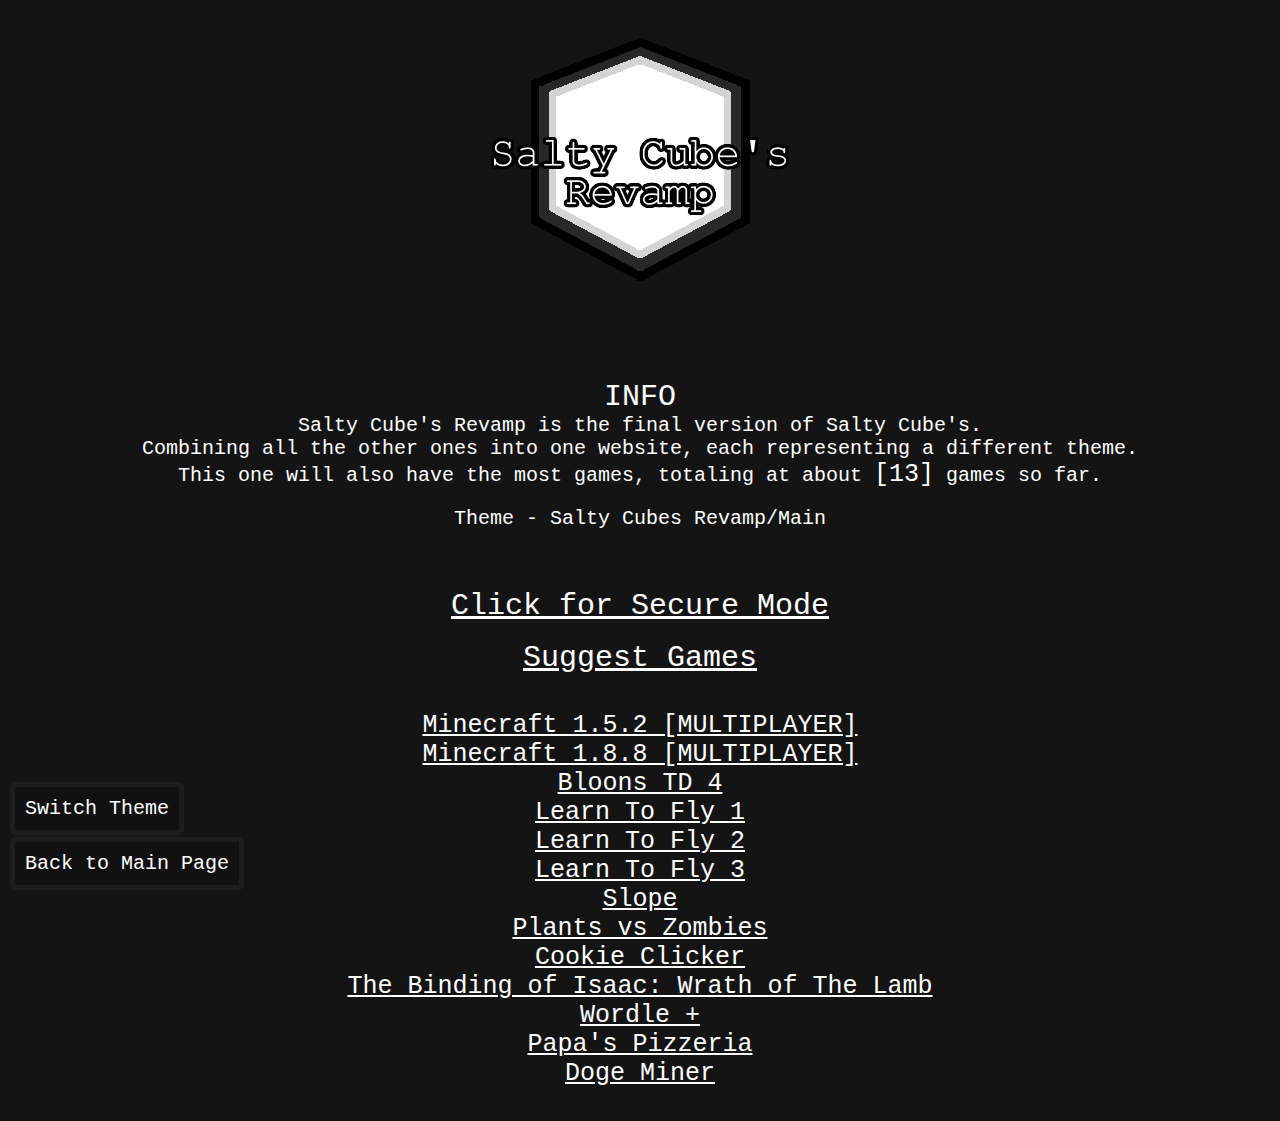
<file: index.html>
<!DOCTYPE html>
<html>

<head>
  <meta charset="utf-8">
  <meta name="viewport" content="width=device-width">
  <title>Salty Cube's Revamp</title>
  <link id="stylesheet" rel="stylesheet" href="main.css">
  <link id="favicon" rel="icon" href="images/favicon.png" type="image/x-icon">
</head>
<!--there is stuff on my discord server i need to get, i gotta do it in theater bc i can ionly access discord on my phone rn, the stuff in question is the early or late 2023 version of salty cubes -->
<body>
  <center>
    <div id="imageContainer">
        <img id="themeImage" src="images/logo.png" height="300px">
        <div style="text-align: left;"><u class="white-underline"><i><bt id="placeholderText" style="display: none; font-size: 80px color: white;">preblock</bt></i></u><u class="white-underline"><i><zt id="placeholderText2" style="display: none; font-size: 30px color: white;">created by iiDk</zt></i></u></div>
    </div>
    <br>
    <br>
    <br>
    <br>
    <nt style='font-size:30px'>INFO</nt>
    <br>
    <nt>Salty Cube's Revamp is the final version of Salty Cube's.</nt>
    <br>
    <nt>Combining all the other ones into one website, each representing a different theme.</nt>
    <br>
    <nt>This one will also have the most games, totaling at about <!--<a href="gamestatus.html">--><game>[13]</game><!--</a>--> games so far.</nt>
    <br><br>
    <!-- <nt><a href="howtosave.html">How to save your progress on games.</a></nt>
    <br><br> -->
    <nt>
    <div id="currentTheme"></div>
    </nt>
    <br><br><br>
    <nt><a id="securemode" onclick="secure()" href="javascript:void(0);" style='font-size:30px'>Click for Secure Mode</a></nt>
    <br><br>
    <nt><a href="https://forms.gle/6XyRaXc56axsUyaq5" style='font-size:30px'>Suggest Games</a></nt>
    <br><br><br>
    <game><a href="games/minecraft1.5.2.html">Minecraft 1.5.2 [MULTIPLAYER]</a></game><br>
    <game><a href="eaglercraft1.8.8/index.html">Minecraft 1.8.8 [MULTIPLAYER]</a></game><br>
    <game><a href="games/bloonstd4.html">Bloons TD 4</a></game><br>
    <game><a href="games/ltf1.html">Learn To Fly 1</a></game><br>
    <game><a href="games/ltf2.html">Learn To Fly 2</a></game><br>
    <game><a href="games/ltf3.html">Learn To Fly 3</a></game><br>
    <game><a href="games/slope.html">Slope</a></game><br>
    <game><a href="pvz/index.html">Plants vs Zombies</a></game><br>
    <game><a href="cc/index.html">Cookie Clicker</a></game><br>
    <game><a href="games/tboi.html">The Binding of Isaac: Wrath of The Lamb</a></game><br>
    <game><a href="https://mikhad.github.io/wordle/#daily">Wordle +</a></game><br>
    <game><a href="papaspizza/index.html">Papa's Pizzeria</a></game><br>
    <game><a href="dogeminer/index.html">Doge Miner</a></game><br>
  </center> <!--  -->
  <a onclick="jsfunction()" href="javascript:void(0);"><img id="bottomRightImage" style="position: fixed; bottom: 10px; right: 10px; display: none; width: 100px; height: 100px;"></a>
  <div style="position: fixed; bottom: 10px; left: 10px;"><button onclick="backToMainPage()">Back to Main Page</button></div>
  <br>
  <div style="position: fixed; bottom: 65px; left: 10px;"><button onclick="switchStylesheet()">Switch Theme</button></div>
  <script src="script.js"></script>
</body>

</html>
</file>
<file: main.css>
body {
    background-color: rgb(20, 20, 20);
    transition: background-color 0.5s ease;
  }
  
  bt {
    font-size: 80px;
    font-family: monospace;
    color: white;
  }
  
  nt {
    font-size: 20px;
    font-family: monospace;
    color: white;
  }
  
  game {
    font-size: 25px;
    font-family: monospace;
    color: white;
  }

  a {
    font-family: monospace;
    color: white;
  }

  gamecolor {
    color: red
  }
  
  button {
    font-family: monospace;
    padding: 10px 10px;
    font-size: 20px;
    color: rgb(255, 255, 255);
    background-color: #111111;
    border: 5px solid #1d1d1d;
    border-radius: 5px;
    cursor: pointer;
    transition: background-color 0.2s;
  }
</file>
